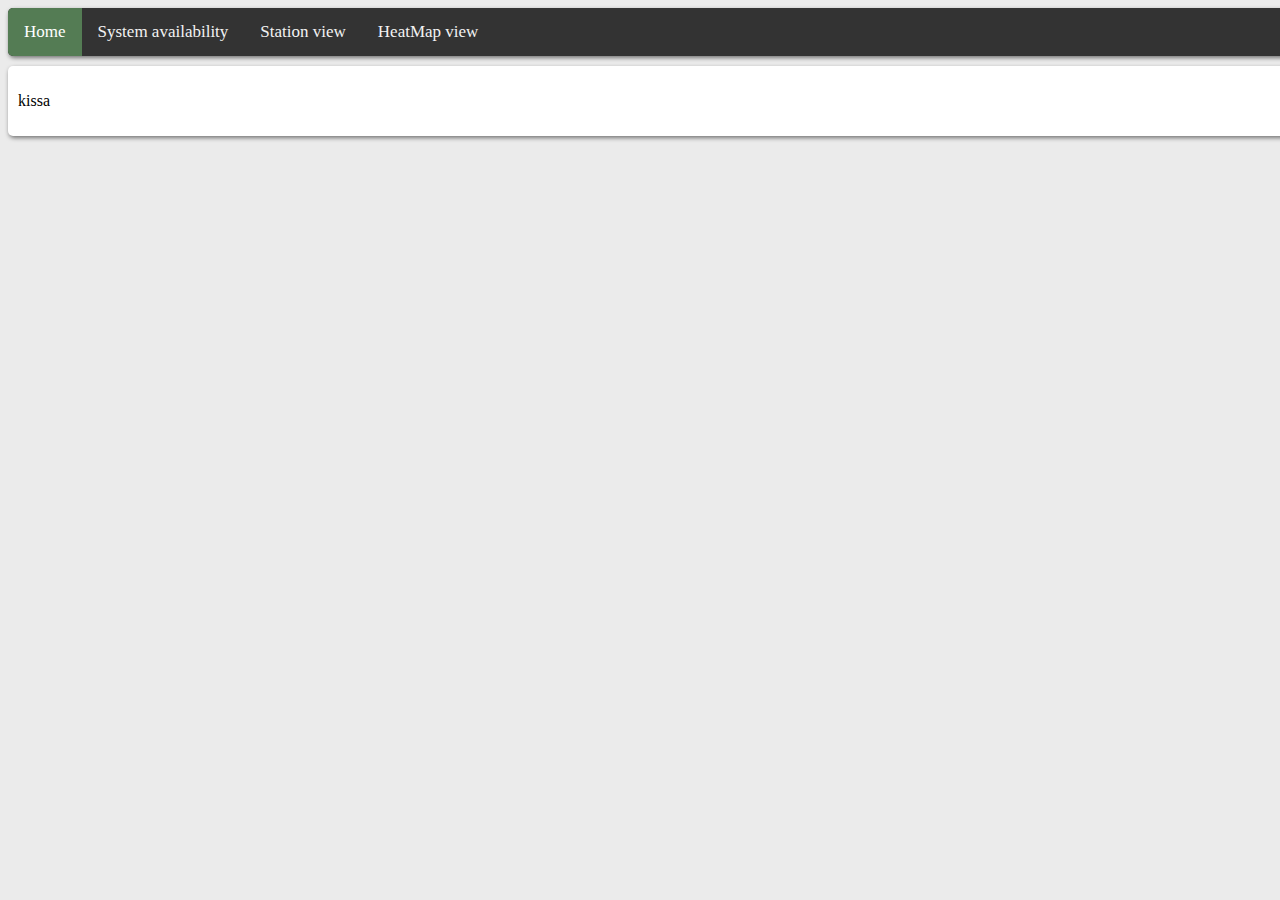
<file: index.html>
<!DOCTYPE html>
<html>
  <head>
    <meta charset="utf-8">
    <title>Trend Chart (Area + Line)</title>
    <link rel="stylesheet" href="app.css">
    <script type='text/javascript' src="apikey.js"></script>  
  </head>

  <body>
    <div class="topnav">
      <a class="active" href="index.html">Home</a>
      <a href="availability.html">System availability</a>
      <a href="stations.html">Station view</a>
      <a href="heatmap.html">HeatMap view</a>
    </div> 
   
    
    <div class="root-container">
        <p>kissa</p>
        
        
    </div>
  </body>


</html>
</file>
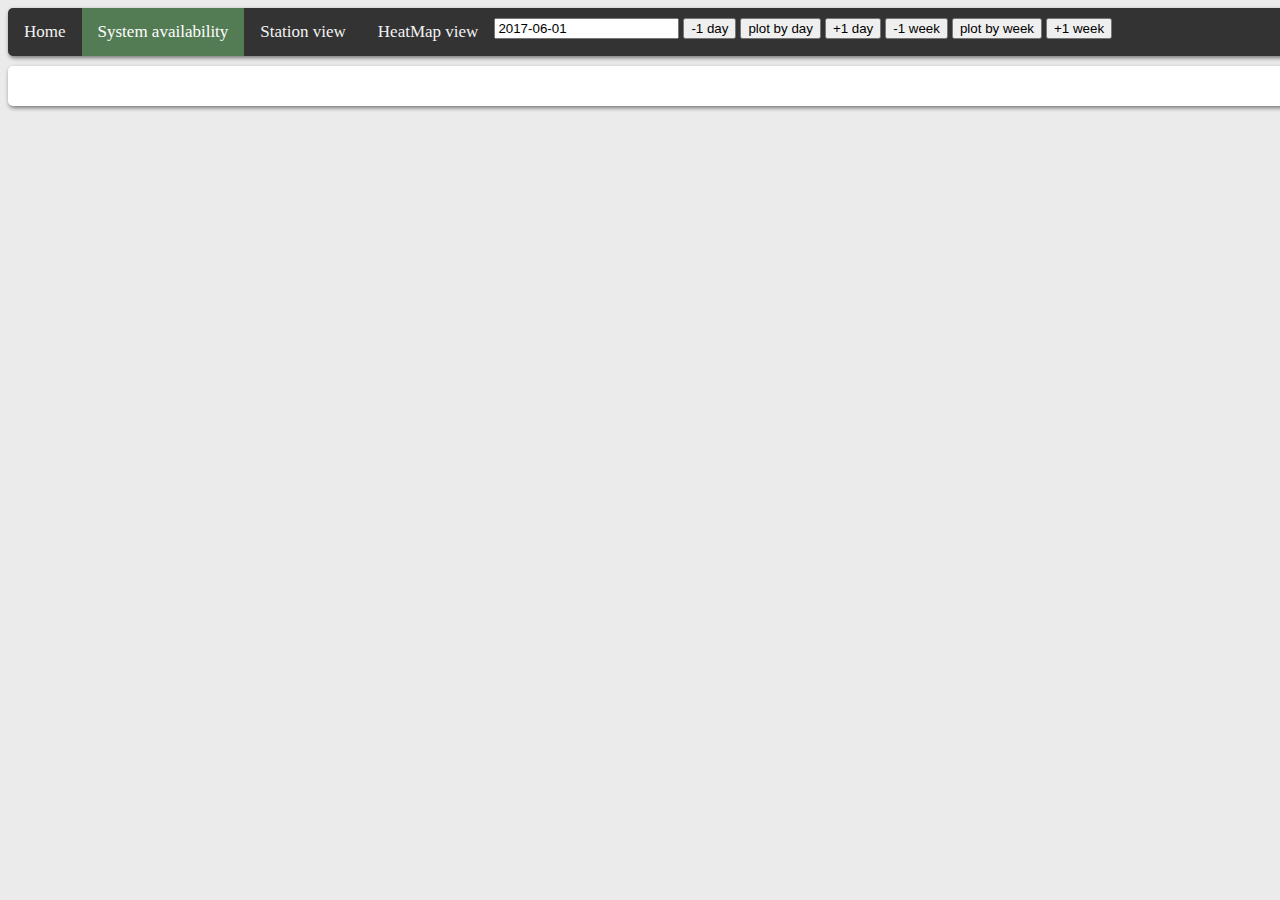
<file: availability.html>
<!DOCTYPE html>
<html>
  <head>
    <meta charset="utf-8">
    <title>Trend Chart (Area + Line)</title>
    <link rel="stylesheet" href="app.css">
    <script type='text/javascript' src="apikey.js"></script>
    <script type='text/javascript' src="config.js"></script>    
    <script type='text/javascript' src="moment.js"></script>
  </head>

  <body>
    <div class="topnav">
      <a href="index.html">Home</a>
      <a class="active" href="availability.html">System availability</a>
      <a href="stations.html">Station view</a>
      <a href="heatmap.html">HeatMap view</a>
      <form style="padding: 10px">
          <input id="dateInput" type="text" name="date" value="2017-06-01"></input>
          <input type="button" value="-1 day" onClick="plotChangeTime(-1)"></input>
          <input type="button" value="plot by day" onClick="plotByDay()"></input>
          <input type="button" value="+1 day" onClick="plotChangeTime(1)"></input>
          <input type="button" value="-1 week" onClick="plotChangeTime(-7)"></input>
          <input type="button" value="plot by week" onClick="plotSystemData()"></input>
          <input type="button" value="+1 week" onClick="plotChangeTime(7)"></input>
      </form> 
    </div> 
    
    
    <div class="root-container">
        <form style="padding: 10px">
        </form> 
        <div id="plots" style="max-height: 900px"></div>
    </div>
  </body>

  <script src="https://d3js.org/d3.v5.js"></script>
  <script src="app.js"></script>
  <script type='text/javascript' src="map.js"></script>

  <script>
    var timeScale = "week"
      function plotSystemData() {
        timeScale = "week"
        d3.select('#plots').selectAll("*").remove()
        var dateInput = document.getElementById("dateInput").value
        createSystemPlotWeek(dateInput)
      }

      function plotByDay() {
        timeScale = "day"
        d3.select('#plots').selectAll("*").remove()
        var dateInput = document.getElementById("dateInput").value
        createSystemPlotOneDay(dateInput)
      }

      function plotChangeTime(days) {
        var dateInput = document.getElementById("dateInput").value
        var newDate = moment(dateInput).add(days, 'days').format("YYYY-MM-DD")
        document.getElementById("dateInput").value = newDate
        d3.select('#plots').selectAll("*").remove()
        if(timeScale === "week") {
          createSystemPlotWeek(newDate)
        } else {
          createSystemPlotOneDay(newDate)
        }
      }

      plotSystemData()
  </script>

</html>
</file>
<file: app.css>
@import url(//fonts.googleapis.com/css?family=Open+Sans:400,700);

svg {
  font: 14px 'Open Sans';
}

.axis path,
.axis line {
  fill: none;
  stroke: #000;
  shape-rendering: crispEdges;
}

.axis text {
  fill: #000;
}

.axis .tick line {
  stroke: rgba(0, 0, 0, 0.1);
}

.area {
  stroke-width: 1;
}

.area.outer,
.legend .outer {
  fill: rgba(230, 230, 255, 0.8);
  stroke: rgba(216, 216, 255, 0.8);
}

.area.inner,
.legend .inner {
  fill: rgba(127, 127, 255, 0.8);
  stroke: rgba(96, 96, 255, 0.8);
}

.normal-line,
.legend .normal-line {
  fill: none;
  stroke: #000;
  stroke-width: 3;
}

.normal-line.red,
.legend .normal-line.red {
  /*stroke: rgb(255, 0, 0);*/
  stroke: #333
}

.legend .legend-bg {
  fill: rgba(0, 0, 0, 0.5);
  stroke: rgba(0, 0, 0, 0.5);
}

.marker.client .marker-bg,
.marker.client path {
  fill: rgba(255, 127, 0, 0.8);
  stroke: rgba(255, 127, 0, 0.8);
  stroke-width: 3;
}

.marker.server .marker-bg,
.marker.server path {
  fill: rgba(0, 153, 51, 0.8);
  stroke: rgba(0, 153, 51, 0.8);
  stroke-width: 3;
}

.marker path {
  fill: none;
}

.legend text,
.marker text {
  fill: #fff;
  font-weight: bold;
}

.marker text {
  text-anchor: middle;
}

#map {
  height: 900px;
  width: 900px;
}

#heatmap {
  height: 900px;
  width: 1420px;
}

body {
  background: rgb(235, 235, 235);
}

.root-container {
  background: #fff;
  position: relative;
  display: block;
  height: 100%;
  width: 1440px;
  box-sizing: border-box;
  padding: 10px;
  margin: auto;
  margin-top: 10px;
  overflow: hidden;
  border-radius: 5px;
  box-shadow: 1px 2px 4px rgba(0, 0, 0, .5);
}

/* Add a black background color to the top navigation */
.topnav {
  background-color: #333;
  overflow: hidden;
  margin: auto;
  border-radius: 5px;
  width: 1440px;
  box-shadow: 1px 2px 4px rgba(0, 0, 0, .5);
}

/* Style the links inside the navigation bar */
.topnav a {
  float: left;
  color: #f2f2f2;
  text-align: center;
  padding: 14px 16px;
  text-decoration: none;
  font-size: 17px;
}

/* Change the color of links on hover */
.topnav a:hover {
  background-color: #ddd;
  color: black;
}

/* Add a color to the active/current link */
.topnav a.active {
  background-color: #547c54;
  color: white;
}
</file>
